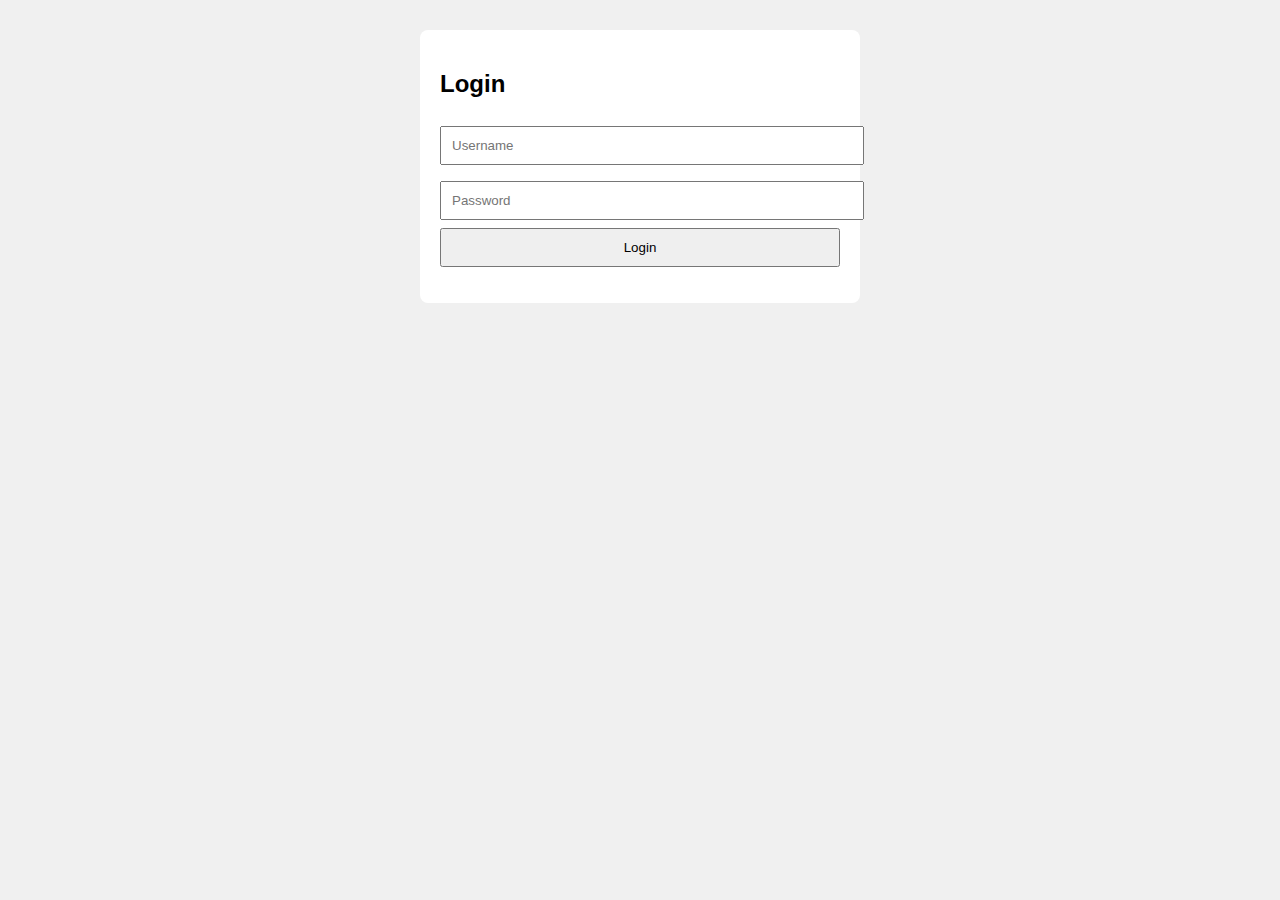
<file: client/index.html>
<!DOCTYPE html>
<html>
<head>
    <title>Clip Relay</title>
    
    <!-- redirect before loading anything else -->
    <script>
        if (!localStorage.getItem("jwt")) {
            window.location = "login.html";
        }
    </script>
    <link rel="stylesheet" href="style.css" />
</head>

<body>
<div class="container">

    <h2>Clip Relay</h2>

    <h3>Paste Text or Image</h3>
    <textarea id="pasteBox" placeholder="Paste here (Ctrl+V)..."></textarea>

    <div id="clip-list"></div>

    <button id="load-more" onclick="loadHistory()">Load more</button>

</div>


<script src="app.js"></script>
</body>
</html>
</file>
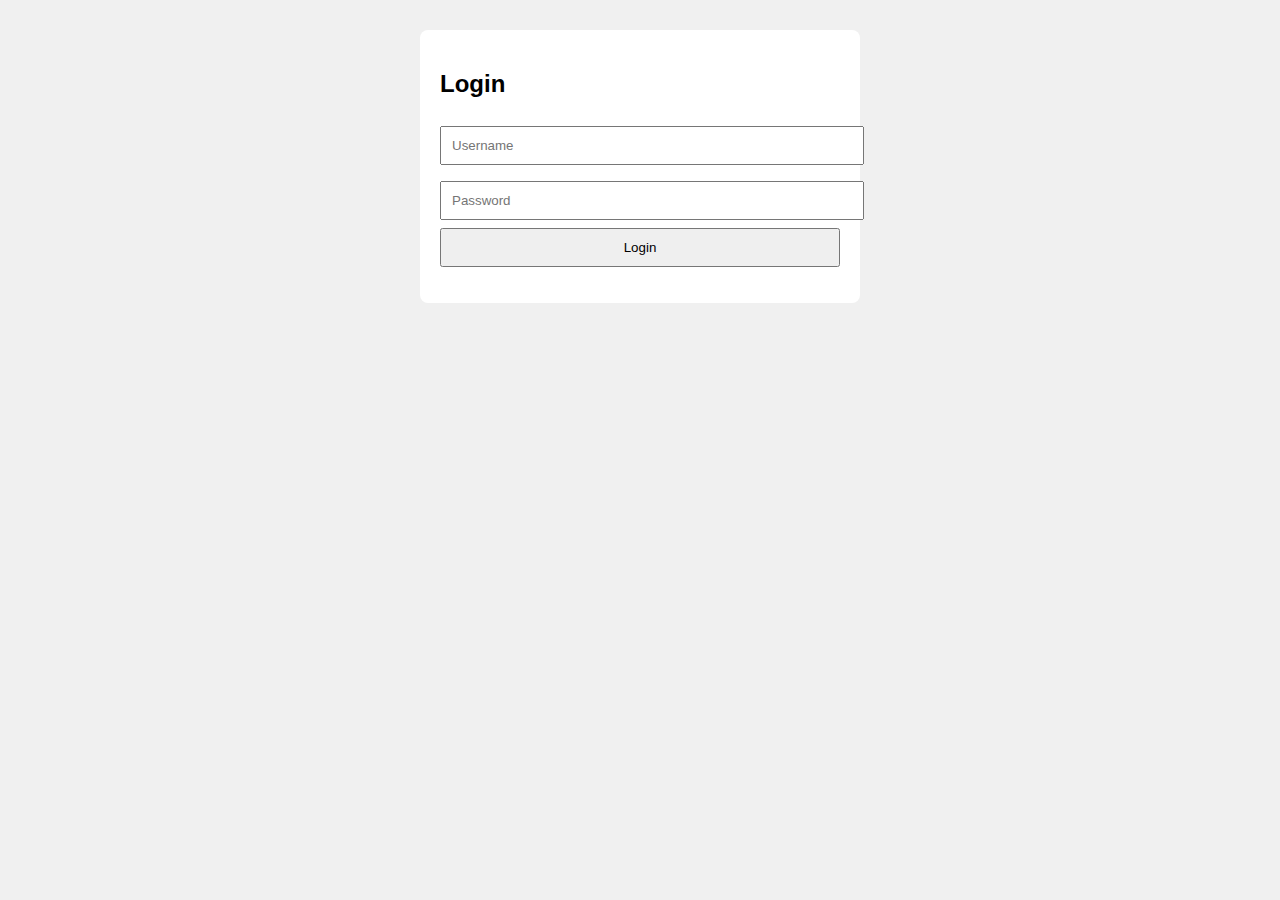
<file: client/login.html>
<!DOCTYPE html>
<html>
<head>
    <title>Clip Relay - Login</title>
    <link rel="stylesheet" href="style.css" />
</head>
<body>
<div class="container">
    <h2>Login</h2>

    <input id="username" placeholder="Username" />
    <input id="password" type="password" placeholder="Password" />

    <button onclick="login()">Login</button>

    <p id="error"></p>
</div>

<script src="app.js"></script>
</body>
</html>
</file>
<file: client/style.css>
body {
    font-family: sans-serif;
    background: #f0f0f0;
}

.container {
    width: 400px;
    margin: 30px auto;
    padding: 20px;
    background: white;
    border-radius: 8px;
}

input, textarea {
    width: 100%;
    padding: 10px;
    margin: 8px 0;
}

button {
    padding: 10px;
    width: 100%;
    cursor: pointer;
}

.clip {
    background: #fafafa;
    border: 1px solid #ddd;
    padding: 10px;
    margin: 10px 0;
}

.clip img {
    max-width: 100%;
}
</file>
